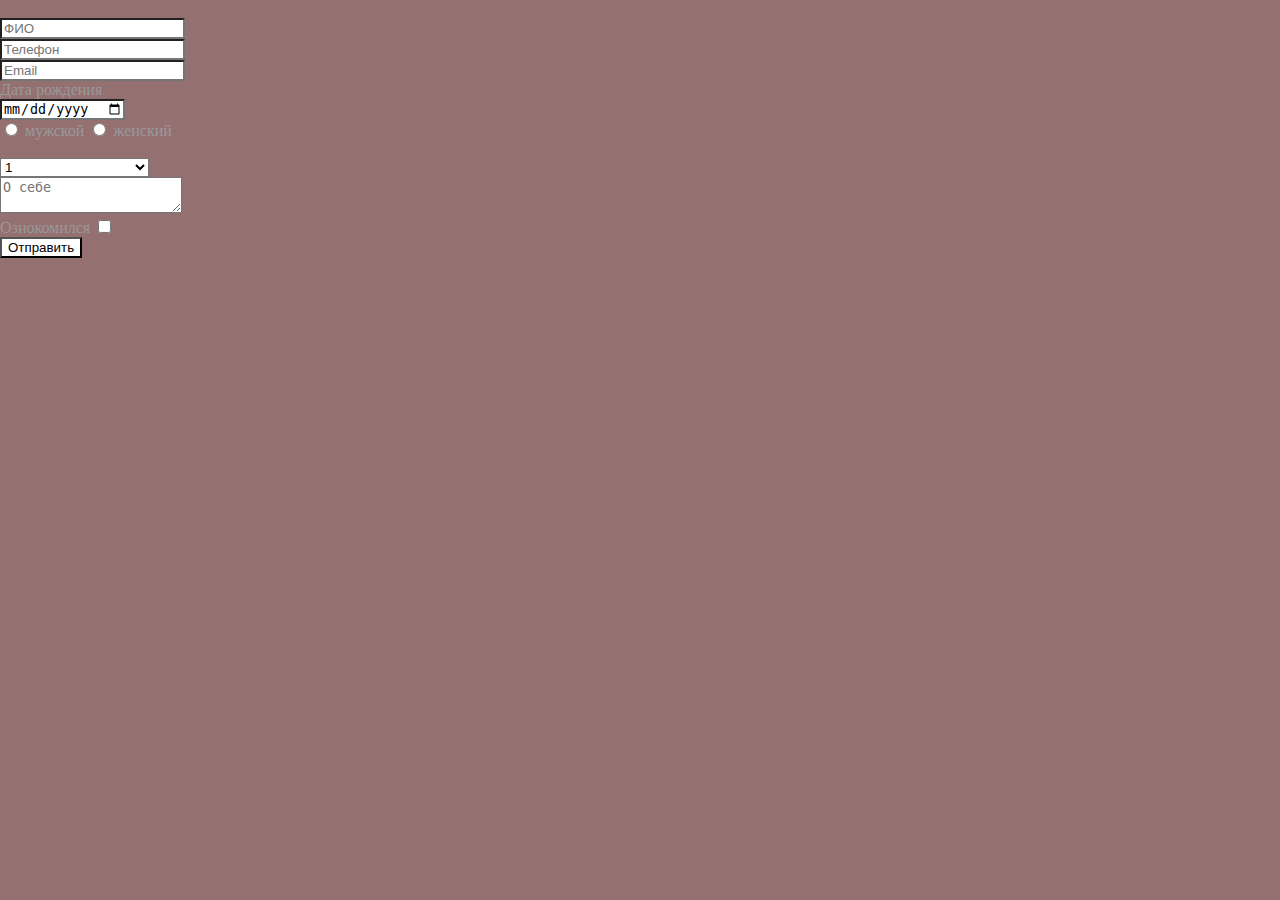
<file: l2.html>
<!DOCTYPE html>

<html lang="en">
<head>
    <meta charset="UTF-8">
    <title>Форма</title>
    <link rel="stylesheet" href="l2.css">
</head>
<body class="root">
<form method="post" action="/" class="forms">
    <label>
        <br />
        <input placeholder="ФИО" required/>
    </label><br />
    <label>
        <input type="tel" placeholder="Телефон" required/>
    </label><br />
    <label>
        <input type="email" placeholder="Email" required/>
    </label><br />
    <label>
        Дата рождения <br/>
        <input type="date" required/>
    </label><br />
    <label>
        <input type="radio" value="male" required/>
        мужской</label>
    <label>
        <input type="radio" value="female" required/>
        женский</label> <br />
    <label>
        <br />
        <select required>
            <option disabled>какой курс обучения</option>
            <option value="1">1</option>
            <option value="2" >2</option>
            <option value="3" >3</option>
            <option value="4" >4</option>
        </select>
    </label><br />
    <label>
        <textarea placeholder="О себе" required></textarea>
    </label><br />
    <label>
        Ознокомился
        <input type="checkbox" required>
    </label><br />
    <input type="submit" value="Отправить" />
</form>
</body>
</html>
</file>
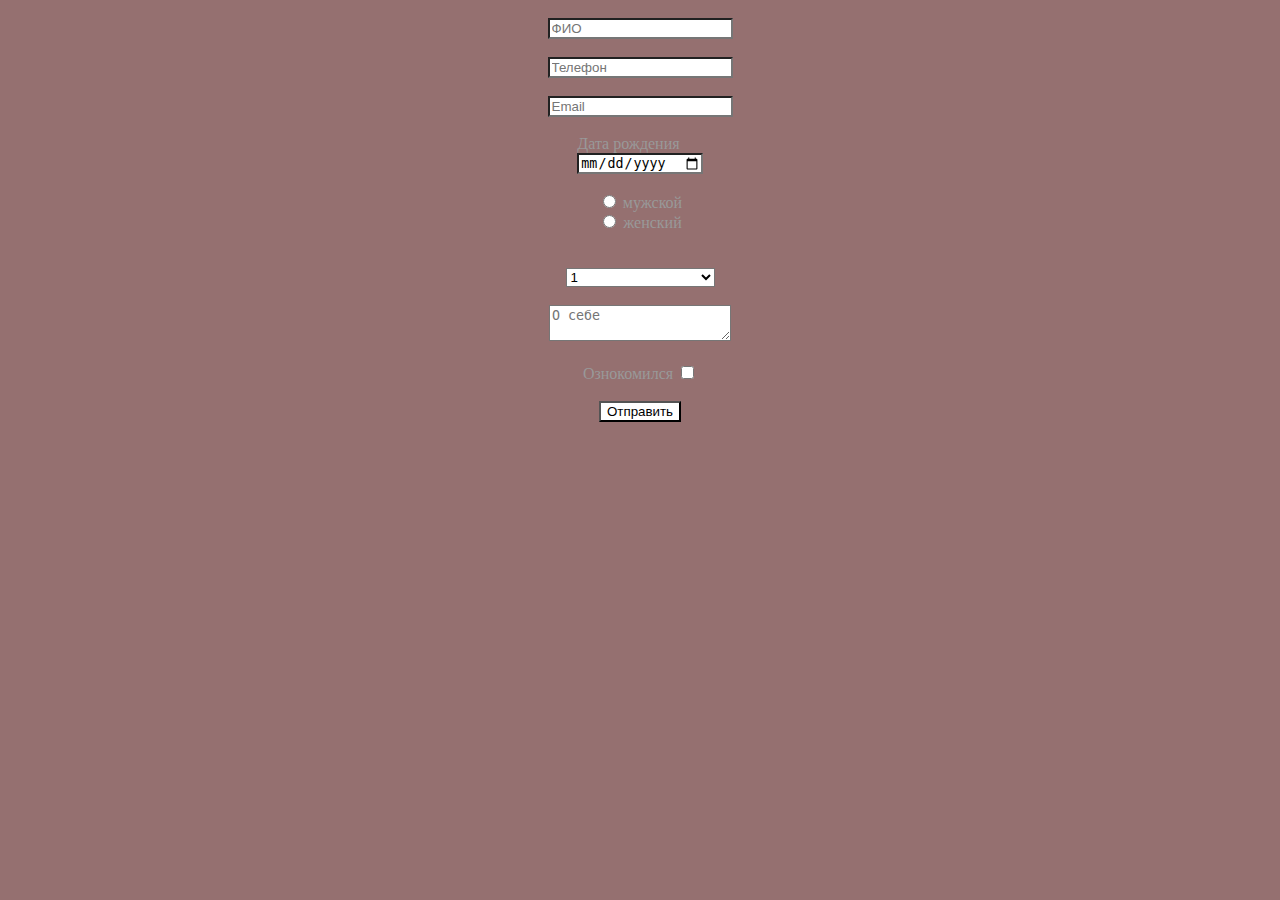
<file: l3.html>
<!DOCTYPE html>

<html lang="en">
<head>
    <meta charset="UTF-8">
    <title>Форма</title>
    <link rel="stylesheet" href="l3.css">
</head>
<body class="root">
<form method="post" action="/" class="forms">
    <label>
        <br />
        <input placeholder="ФИО" required/>
    </label><br />
    <label>
        <input type="tel" placeholder="Телефон" required/>
    </label><br />
    <label>
        <input type="email" placeholder="Email" required/>
    </label><br />
    <label>
        Дата рождения <br/>
        <input type="date" required/>
    </label><br />
    <label>
        <input type="radio" value="male" required/>
        мужской</label>
    <label>
        <input type="radio" value="female" required/>
        женский</label> <br />
    <label>
        <br />
        <select required>
            <option disabled>какой курс обучения</option>
            <option value="1">1</option>
            <option value="2" >2</option>
            <option value="3" >3</option>
            <option value="4" >4</option>
        </select>
    </label><br />
    <label>
        <textarea placeholder="О себе" required></textarea>
    </label><br />
    <label>
        Ознокомился
        <input type="checkbox" required>
    </label><br />
    <input type="submit" value="Отправить" />
</form>
</body>
</html>
</file>
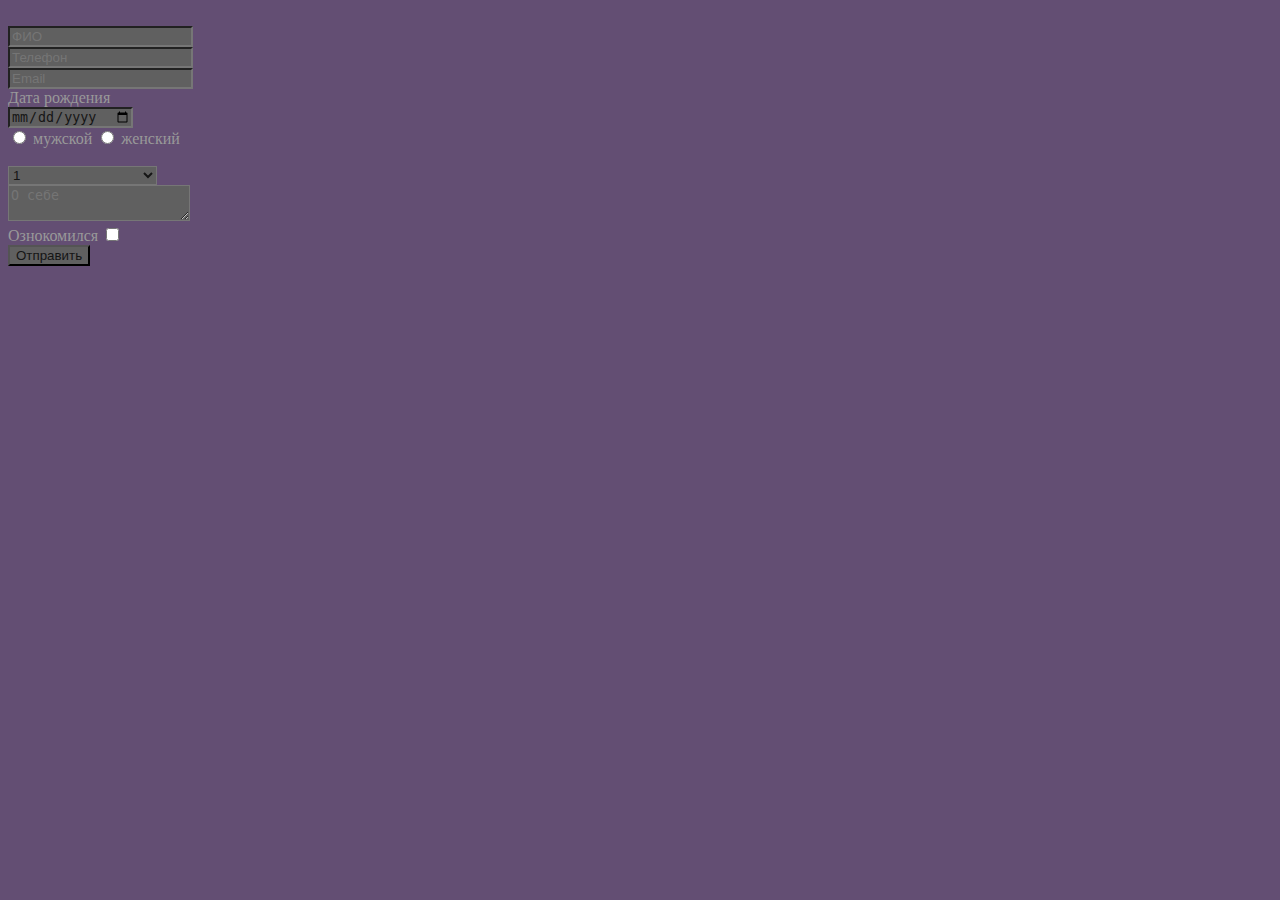
<file: l4.html>
<!DOCTYPE html>

<html lang="en">
<head>
    <meta charset="UTF-8">
    <title>Форма</title>
    <link rel="stylesheet" href="l4.css">
</head>
<body class="root">
<form method="post" action="/" class="forms">
    <label>
        <br />
        <input placeholder="ФИО" required/>
    </label><br />
    <label>
        <input type="tel" placeholder="Телефон" required/>
    </label><br />
    <label>
        <input type="email" placeholder="Email" required/>
    </label><br />
    <label>
        Дата рождения <br/>
        <input type="date" required/>
    </label><br />
    <label>
        <input type="radio" value="male" required/>
        мужской</label>
    <label>
        <input type="radio" value="female" required/>
        женский</label> <br />
    <label>
        <br />
        <select required>
            <option disabled>какой курс обучения</option>
            <option value="1">1</option>
            <option value="2" >2</option>
            <option value="3" >3</option>
            <option value="4" >4</option>
        </select>
    </label><br />
    <label>
        <textarea placeholder="О себе" required></textarea>
    </label><br />
    <label>
        Ознокомился
        <input type="checkbox" required>
    </label><br />
    <input type="submit" value="Отправить" />
</form>
</body>
</html>
</file>
<file: l2.css>
.root {
    background-color: #957070;
    margin: 0;
}
header
{
    min-width: 100%;
    background-color: #4b1e79;
    display: flex;
    justify-content: center;
    margin: 0;
}
ol
{
    color:#999999;
}
label
{
    color:#999999;
}
header h1
{
    color: #999999;
    text-align: center;
}


.navnavnav
{
    color: #999999;
}

p{
    color:#999999
}

a
{
    color:#E6E6E6
}

nav
{
    display: flex;
    justify-content: space-between;
    align-items: center;
    min-width: 960px;}

.navnav
{
    display: inline-block;
    margin: 10px;
}

footer
{
    background-color: #4b1e79;
    margin: 0;
    min-width: 100%;
    position: relative;
    top: 40px;

    display: flex;


    flex-direction: column;
}

#podval {
    color: transparent;
    background-color: transparent;
    border: none;
}

.logo
{
    width: 100px;
    height: 100px;
    margin: 10px;
}


main
{
    background-color: #3b1f50;
    max-width: 960px;
    margin: 0 auto;
    align-items: center;
}

input, select, textarea
{
    color: #000000;
    background-color: #ffffff;
}

textarea:focus, input:focus
{
    color:white; background-color: #000000;
}
table
{
    color:#999999
}
.stroka
{
    background-color: #000000

}
table
{
    border: 1px solid white;
}
caption
{
    border: 2px double white;
}

th {
    border: 1px solid white;
}

td {
    border: 1px solid white;
}
</file>
<file: l3.css>
.root {
    background-color:#957070;
    margin: 0;
    padding: 0;
    background-attachment: fixed;
    background-size: cover;
}
header
{
    max-width: 100%;
    background-color: #4b1e79;
    display: flex;
    justify-content: center;
    margin: 0;
    flex-direction: column;
    position: relative;
}

.head
{
    display: flex;
    justify-content: space-between;
    align-items: center;
    width: 100%;
}
.headerer
{
    width: 100%;
}
.name-project {
    margin: 20px;
}
ol
{
    color:#999999;
}
label
{
    color:#999999;
}
header h1
{
    color: #999999;
    text-align: center;
    font-size: 30px;

}

li {
    margin:15px;
}

.forms
{
    flex-direction: column;
    justify-content: center;
    align-items: center;
    display: flex;

}
p{
    color:#999999
}

a
{
    color:#E6E6E6;
}

nav
{
    display: block;

    min-width: 100px;}

.navnav
{
    display: block;
    margin: 10px;
    text-align: center;
}
.navnavnav
{
    color: #999999;
    border: none;
    margin-right: 10px;
    text-decoration: none;
    transition: 0.3s ease;
    font-size: 20px;
}
.nav-menu
{
    margin: 0;
    padding: 0;
}

footer
{
    background-color: #4b1e79;
    margin: 0;
    max-width: 100%;
    position: relative;
    top: 40px;
    flex-direction: column;
    justify-content: center;
    align-items: center;
    display: flex;

}

#podval {
    color: transparent;
    background-color: transparent;
    border: none;
}

.logo
{
    width: 100px;
    height: 100px;
    margin: 10px;
}
.main-section1 {
    display: flex;
    flex-direction: column;
}
.first-table {
    order: -1;
}
.front-block {
    border: 1px solid rgba(255, 254, 254, 0.2);
    border-radius: 15px;
    margin: 10px 0;
}
main
{
    background-color: #3b1f50;
    max-width: 95%;
    margin: 0 auto;
    border-radius: 15px;
    bottom: 40px;
}
main
{
    padding: 15px;
    margin: 10px;
    margin-top: 40px;
}

input, select, textarea
{
    color: #000000;
    background-color: #ffffff;
}

textarea:focus, input:focus
{
    color:white; background-color: #151515;
}
table
{
    color: #000000;

}
.stroka
{
    background-color: #000000

}
table
{
    border: 1px solid white;
    table-layout: fixed;
    border-collapse: collapse;
    margin: 50px auto;
    width: 95%;
}
caption
{
    border: 2px double white;
}

th {
    border: 1px solid white;
}

td {
    border: 1px solid white;
}
.front-block {
    border-radius: 30px;
}
@media all and (min-width: 900px)
{

    header {
        flex-direction: row;
        justify-content: center;
    }



    .headerer {
        width: 960px;
        display: flex;
        justify-content: space-between;
    }

    nav {
        display: flex;
        justify-content: space-between;
        align-items: center;
        margin: 0 0;
    }

    main {
        max-width: 960px;
        margin: 0 auto;
        margin-top: 40px;
    }


    .navnav {
        display: inline-block;
        margin: 10px;
    }

    .first-table {
        order: 1;
    }



    .head {
        justify-content: left;
        width: 30%;
    }





    table {
        width: 60%;
    }
}
</file>
<file: l4.css>
.root {
    background-color: #634e73;

}
header
{

    background-color: #4b1e79;

}
.logo
{
    width: 100px;
    height: 100px;
}
ol
{
    color:#999999;
}
label
{
    color:#999999;
}
header h1
{
    color: #999999;
}




p{
    color:#999999
}

a
{
    color:#E6E6E6;
}


.navnavnav
{
    color: #999999;


}


footer
{
    background-color: #4b1e79;
    margin: 0;

}






.front-block {
    border: 1px solid rgba(255, 255, 255, .2);
    border-radius: 15px;
}
main
{
    background-color: #3b1f50;

    border-radius: 15px;

}


input, select, textarea
{
    color: #151515;
    background-color: #606060;
}

textarea:focus, input:focus
{
    color:white; background-color: #151515;
}
table
{
    color:#999999;

}
.stroka
{
    background-color: #151515

}
table
{
    border: 1px solid white;

}
caption
{
    border: 1px double white;
}

th {
    border: 2px solid white;
}

td {
    border: 2px solid white;
}
.front-block {
    border-radius: 30px;
}
</file>
